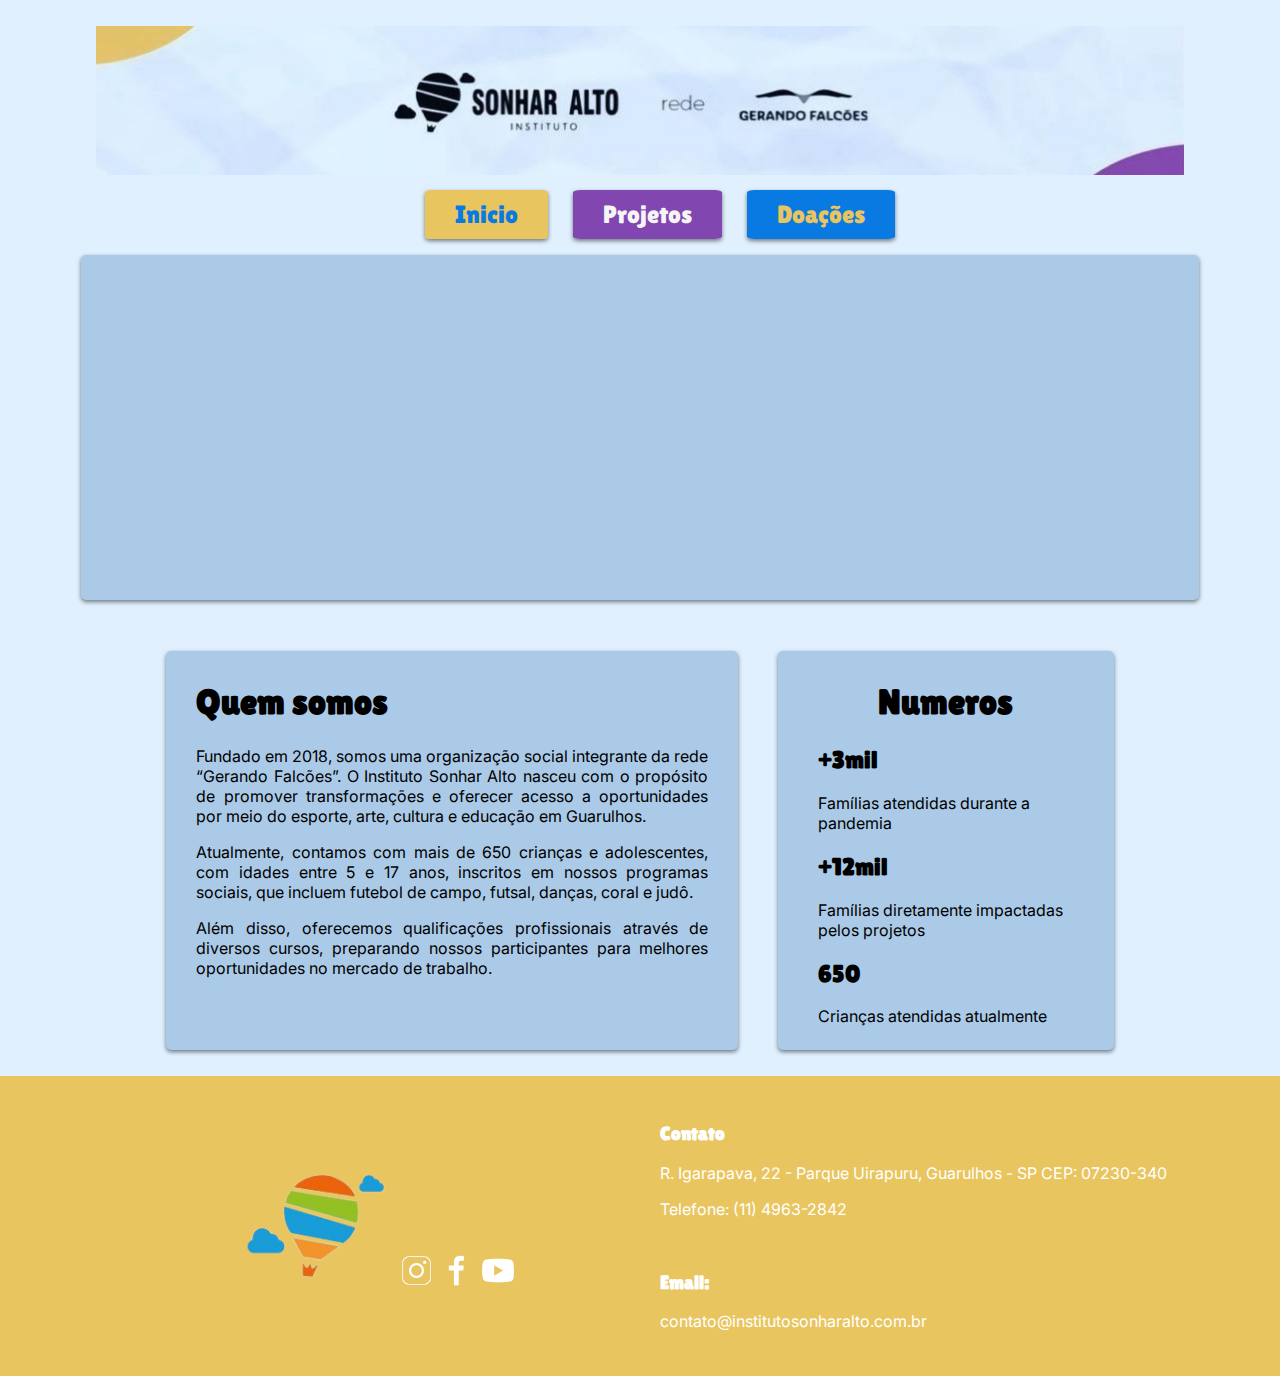
<file: index.html>
<!DOCTYPE html>
<html lang="en">
<head>
    <meta charset="UTF-8">
    <meta name="viewport" content="width=device-width, initial-scale=1.0">
    <link rel="stylesheet" href="css/estilo.css">
    <link rel="shortcut icon" href="img/logo.png" type="image/x-icon">
    <title>Inicio</title>
</head>
<body>
    <header>
        <img src="img/cabecalho.jpeg" alt="">
    </header>
    <nav>
        <ul>
            <li><a href="index.html" style=" background-color: #E9C55F; color: #097AE1;">Inicio</a></li>
            <li><a href="projetos.html" style=" background-color: #8246B0; color: #f5f5f5;">Projetos</a></li>
            <li><a href="doacoes.html" style=" background-color: #097AE1; color: #E9C55F;">Doações</a></li>
        </ul>
    </nav>
    <div class="banner">
        <main >
            <iframe width="560" height="315" src="https://www.youtube.com/embed/hU35dFiYZEs?si=huMet8N6ZSvmtMj4" title="YouTube video player" frameborder="0" allow="accelerometer; autoplay; clipboard-write; encrypted-media; gyroscope; picture-in-picture; web-share" referrerpolicy="strict-origin-when-cross-origin" allowfullscreen style="display: block; margin: 0 auto;"></iframe>
        </main>
        <div id="principal">
            <article class="inicio">
                <h1>Quem somos</h1>
                <p>Fundado em 2018, somos uma organização social integrante da rede “Gerando Falcões”. O Instituto Sonhar Alto nasceu com o propósito de promover transformações e oferecer acesso a oportunidades por meio do esporte, arte, cultura e educação em Guarulhos.</p>
                <p>Atualmente, contamos com mais de 650 crianças e adolescentes, com idades entre 5 e 17 anos, inscritos em nossos programas sociais, que incluem futebol de campo, futsal, danças, coral e judô.</p>
                <p>Além disso, oferecemos qualificações profissionais através de diversos cursos, preparando nossos participantes para melhores oportunidades no mercado de trabalho.</p>
            </article>
            <aside class="menu-lateral">
                <h1 style="text-align: center;">Numeros</h1>

                <h2>+3mil</h2>
                <p>Famílias atendidas durante a pandemia</p>

                <h2>+12mil</h2>
                <p>Famílias diretamente impactadas pelos projetos</p>

                <h2>650</h2>
                <p>Crianças atendidas atualmente</p>
            </aside>
        </div>
    </div>
    <footer>
        <div class="rodape">
            <div style="width: 24%; margin-left: 10%; ">
                <img src="img/logo.png" alt="" style="width: 50%;">
                <a href="https://www.instagram.com/institutosonharalto/"><img src="img/insta.png" alt="" style="width: 12%;"></a>
                <a href="https://www.facebook.com/institutosonharalto"><img src="img/face.png" alt="" style="width: 12%;"></a>
                <a href="https://www.youtube.com/channel/UCMvV04lHzR9FSdB4u28GfYw"><img src="img/youtube.png" alt="" style="width: 12%;"></a>               
            </div>
            <div>
                <h3>Contato</h3>
                <p>R. Igarapava, 22 - Parque Uirapuru, Guarulhos - SP CEP: 07230-340</p>
                <p>Telefone: (11) 4963-2842</p>
                <br>
                <h3>Email:</h3>
                <p>contato@institutosonharalto.com.br</p>
            </div>
        </div>
    </footer>
</body>
</html>
</file>
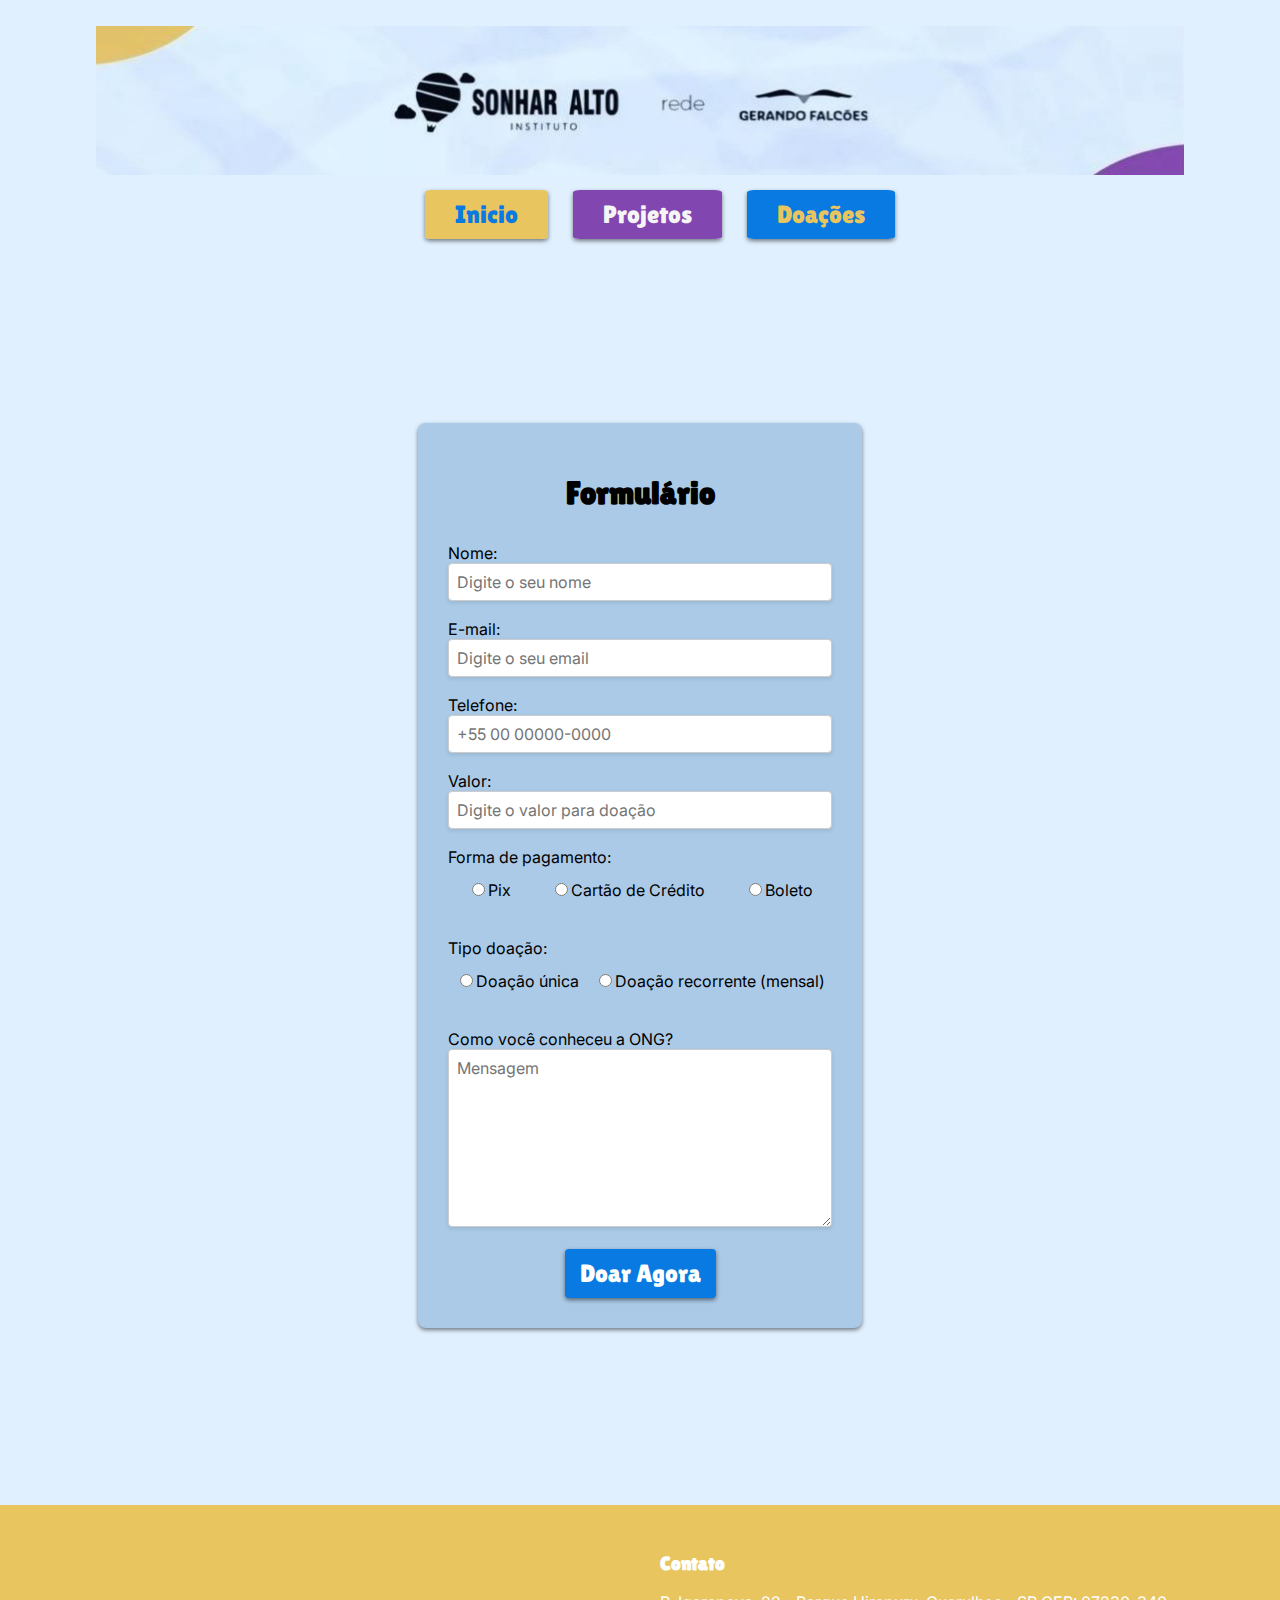
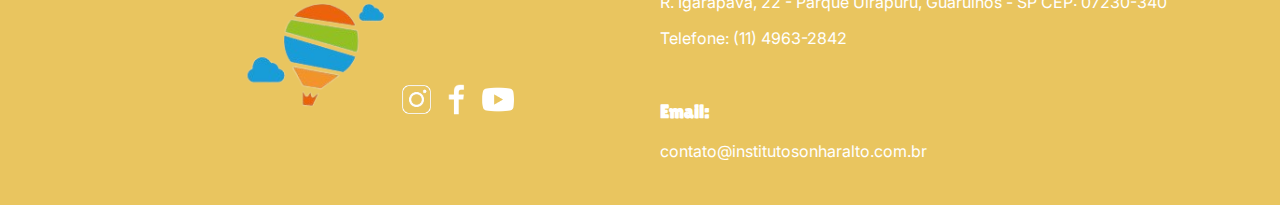
<file: doacoes.html>
<!DOCTYPE html>
<html lang="en">
<head>
    <meta charset="UTF-8">
    <meta name="viewport" content="width=device-width, initial-scale=1.0">
    <link rel="stylesheet" href="css/estilo.css">
    <link rel="shortcut icon" href="img/logo.png" type="image/x-icon">
    <title>Doações</title>
    <style>
        .aleta-doacao {
            display: none;
            padding: 15px;
            border: 1px solid green;
            background-color: #ccffcc;
            color: green;
            font-size: 18px;
            text-align: center;
            border-radius: 5px;
            position: fixed;
            top: 50%;
            left: 50%;
            transform: translate(-50%, -50%);
            z-index: 9999;
            box-shadow: 0px 4px 8px rgba(0, 0, 0, 0.2);
        }

        .fundo {
            display: none;
            position: fixed;
            top: 0;
            left: 0;
            width: 100%;
            height: 100%;
            background: rgba(0, 0, 0, 0.5);
            z-index: 9998;
        }

        /* Estilo para borda vermelha */
        .input-erro{
            border: 2px solid red;
          
        }
        span {
            color: red;
        }
    </style>
</head>
<body>
    <header>
        <img src="img/cabecalho.jpeg" alt="">
    </header>
    <nav>
        <ul>
            <li><a href="index.html" style="background-color: #E9C55F; color: #097AE1;">Inicio</a></li>
            <li><a href="projetos.html" style="background-color: #8246B0; color: #f5f5f5;">Projetos</a></li>
            <li><a href="doacoes.html" style="background-color: #097AE1; color: #E9C55F;">Doações</a></li>
        </ul>
    </nav>

    <div class="container">
        <form id="doacaoFormulario" name="form" action="" method="post">
            <h1>Formulário</h1>
            <label for="name">Nome:</label><br>
            <input type="text" id="name" name="name" required placeholder="Digite o seu nome">
            <span id="erroNome"></span>
            <br><br>

            <label for="email">E-mail:</label><br>
            <input type="email" id="email" name="email" required placeholder="Digite o seu email">
            <span id="erroEmail"></span>
            <br><br>

            <label for="fone">Telefone:</label><br>
            <input type="text" id="fone" name="fone" required placeholder="+55 00 00000-0000">
            <span id="erroTelefone"></span>
            <br><br>

            <label for="valor">Valor:</label><br>
            <input type="text" id="valor" name="valor" required placeholder="Digite o valor para doação">
            <span id="erroValor"></span>
            <br><br>

            <label for="pagamento">Forma de pagamento:</label><br>
            <div id="opcoes">
                <label>
                    <input type="radio" name="pagamento" value="pix" required>Pix
                </label>
                <label>
                    <input type="radio" name="pagamento" value="cartao">Cartão de Crédito
                </label>
                <label>
                    <input type="radio" name="pagamento" value="boleto">Boleto
                </label>
            </div>
            <span id="erroPagamento"></span>
            <br><br>

            <label for="tipo-doacao">Tipo doação:</label><br>
            <div id="opcoes">
                <label>
                    <input type="radio" name="tipo-doacao" value="unica" required>Doação única
                </label>
                <label>
                    <input type="radio" name="tipo-doacao" value="recorrente">Doação recorrente (mensal)
                </label>     
            </div>
            <span id="erroTipoDoacao"></span>
            <br><br>

            <label for="ONG">Como você conheceu a ONG?</label><br>
            <textarea name="ONG" id="ONG" rows="8" required placeholder="Mensagem"></textarea>
            <span id="erroONG"></span>
            <br><br>

            <button type="button" onclick="verificar()">Doar Agora</button>
        </form>
    </div>
    
    <div class="fundo" id="fundo"></div>

    <div class="aleta-doacao" id="mensagemSucesso">
        <h1>Instituto Sonhar Alto agradece!</h1>
        <p>Entraremos em contato via email para efetivação da doação.</p>
    </div>

    <footer>
        <div class="rodape">
            <div style="width: 24%; margin-left: 10%;">
                <img src="img/logo.png" alt="" style="width: 50%;">
                <a href="https://www.instagram.com/institutosonharalto/"><img src="img/insta.png" alt="" style="width: 12%;"></a>
                <a href="https://www.facebook.com/institutosonharalto"><img src="img/face.png" alt="" style="width: 12%;"></a>
                <a href="https://www.youtube.com/channel/UCMvV04lHzR9FSdB4u28GfYw"><img src="img/youtube.png" alt="" style="width: 12%;"></a>               
            </div>
            <div>
                <h3>Contato</h3>
                <p>R. Igarapava, 22 - Parque Uirapuru, Guarulhos - SP CEP: 07230-340</p>
                <p>Telefone: (11) 4963-2842</p>
                <br>
                <h3>Email:</h3>
                <p>contato@institutosonharalto.com.br</p>
            </div>
        </div>
    </footer>

    <script>
        function verificar() {
            limparErros();

            let enviar = true;

            const nome = document.getElementById("name").value;
            if (nome.length < 3) {
                enviar = false;
                document.querySelector("#erroNome").textContent = "Preencha o campo nome";
                document.getElementById("name").classList.add("input-erro");
            }

            const email = document.getElementById("email").value;
            if (email.indexOf("@") < 0 || email.indexOf("@") === email.length - 1) {
                enviar = false;
                document.querySelector("#erroEmail").textContent = "Preencha corretamente o campo E-mail";
                document.getElementById("email").classList.add("input-erro");
            }

            const telefone = document.getElementById("fone").value;
            const telefoneRegex = /^\+55 \d{2} \d{5}-\d{4}$/;
            if (!telefoneRegex.test(telefone)) {
                enviar = false;
                document.querySelector("#erroTelefone").textContent = "Preencha corretamente o campo Telefone";
                document.getElementById("fone").classList.add("input-erro");
            }

            const valor = document.getElementById("valor").value;
            if (isNaN(valor) || valor <= 0) {
                enviar = false;
                document.querySelector("#erroValor").textContent = "Digite um valor válido para doação";
                document.getElementById("valor").classList.add("input-erro");
            }

            const pagamento = document.querySelector('input[name="pagamento"]:checked');
            if (!pagamento) {
                enviar = false;
                document.querySelector("#erroPagamento").textContent = "Selecione uma forma de pagamento";
            }

            const tipoDoacao = document.querySelector('input[name="tipo-doacao"]:checked');
            if (!tipoDoacao) {
                enviar = false;
                document.querySelector("#erroTipoDoacao").textContent = "Selecione um tipo de doação";
            }

            const mensagemONG = document.getElementById("ONG").value;
            if (mensagemONG.length === 0) {
                enviar = false;
                document.querySelector("#erroONG").textContent = "Conte um pouco de como conheceu a ONG";
                document.getElementById("ONG").classList.add("input-erro");
            }

            if (enviar) {
                document.getElementById('mensagemSucesso').style.display = 'block';
                document.getElementById('fundo').style.display = 'block';
                setTimeout(function() {
                    document.getElementById('doacaoFormulario').submit();
                }, 6000);
            }
        }

        function limparErros() {
            document.querySelector("#erroNome").textContent = "";
            document.querySelector("#erroEmail").textContent = "";
            document.querySelector("#erroTelefone").textContent = "";
            document.querySelector("#erroValor").textContent = "";
            document.querySelector("#erroPagamento").textContent = "";
            document.querySelector("#erroTipoDoacao").textContent = "";
            document.querySelector("#erroONG").textContent = "";

            document.getElementById("name").classList.remove("input-erro");
            document.getElementById("email").classList.remove("input-erro");
            document.getElementById("fone").classList.remove("input-erro");
            document.getElementById("valor").classList.remove("input-erro");
            document.getElementById("ONG").classList.remove("input-erro");
        }
    </script>
</body>
</html>
</file>
<file: css/estilo.css>
@import url('https://fonts.googleapis.com/css2?family=Lilita+One&display=swap');
@import url('https://fonts.googleapis.com/css2?family=Inter:ital,opsz,wght@0,14..32,100..900;1,14..32,100..900&family=Lilita+One&display=swap');

body{
    background-color: #E0F0FF;
    margin: 0%;
}

/*Menu*/
li, h1, h2, h3, button, #mensagemSucesso{
    font-family: "Lilita One", sans-serif;
}
p, label, span{
    font-family: "Inter", sans-serif;
}

header img{
    width: 85%;
    display: block;
    margin: auto;
    margin: 2% auto;
}

ul{
    display: flex;
    flex-direction: row;
    list-style: none;
    align-items: center;
    justify-content: center;
    

}
li{
    padding: 0% 1%;
    font-size: 25px;
    cursor: pointer;
    
}

li a{
    text-decoration: none;
    padding: 10px 30px;
    border-radius: 5%;
    box-shadow: 0 2px 4px rgba(0, 0, 0, 0.5);
}


/*Pagina principal*/
.banner main{
    width: 85%;
    padding: 15px;
    background-color: #AACAE7;
    display: block;
    margin: 2% auto;
    border-radius: 5px;
    box-shadow: 0 2px 4px rgba(0, 0, 0, 0.5);
}
#principal{
    display: flex;
    flex-direction: row;
}
#principal  h1{
    font-size: 35px;
}

.inicio{
    width: 40%;
    padding: 8px 30px ;
    background-color: #AACAE7;
    display: block;
    margin: 2% auto;
    margin-left: 13%;
    border-radius: 5px;
    box-shadow: 0 2px 4px rgba(0, 0, 0, 0.5);
}
.inicio p{
    text-align: justify;
}

.menu-lateral{
    width: 20%;
    padding: 8px 40px ;
    background-color: #AACAE7;
    display: block;
    margin: 2% auto;
    margin-left: 1%;
    margin-right: 13%;
    border-radius: 5px;
    box-shadow: 0 2px 4px rgba(0, 0, 0, 0.5);
}


/*Projetos*/

.bloco{
    width: 68%;
    padding: 8px 30px ;
    background-color: #AACAE7;
    display: block;
    margin: 2% auto;
    margin-left: 13%;
    border-radius: 5px;
    box-shadow: 0 2px 4px rgba(0, 0, 0, 0.5);
}


.informacoes{
    display: flex;
    flex-direction: row;
    text-align: justify;
    
}


.informacoes img{
    width: 60%;
    margin: 2% 3% 2% 1%;
}
.informacoes h1{
    margin-top: 4%;
}


/*Doações*/
.container {
   display: flex;            
   justify-content: center;
   align-items: center;    
   height: 140vh;
}
  
form {
   background-color:  #AACAE7; 
   padding: 30px;         
   border-radius: 8px;   
   box-shadow: 0 2px 4px rgba(0, 0, 0, 0.5); 
   width: 30%;       
   
}
  
form h1{
   text-align: center;
   padding-bottom: 10px;
}


input{
   font-family: "Inter", sans-serif;
   font-size: 16px; 
   padding: 8px;
   border: 1px solid #ccc;
   border-radius: 4px; 
   box-sizing: border-box; 
}
input[type="text"],[type="email"], [type="number"]{
    width: 100%; 
    box-shadow: 0 2px 4px rgba(0, 0, 0, 0.1); 
 }

textarea{
    font-family: "Inter", sans-serif;
    font-size: 16px; 
    padding: 8px;
    border: 1px solid #ccc;
    border-radius: 4px; 
    width: 100%; 
    box-sizing: border-box; 
    box-shadow: 0 2px 4px rgba(0, 0, 0, 0.1); 
 }
  
#opcoes{
   margin-top: 13px;
   display: flex;
   justify-content: space-around;
}
button {
    font-size: 25px; 
    padding: 10px 15px; 
    border: none; 
    border-radius: 4px; 
    background-color: #097AE1;
    color: #fff; 
    cursor: pointer; 
    display: block;
    margin: auto;
    box-shadow: 0 2px 4px rgba(0, 0, 0, 0.5); 
  }
  
button:hover {
    background-color: #0056b3; 
  }

/*Rodapé*/
footer{
    width: 100%;
    height: 300px;
    background-color: #E9C55F;
    color: #ffffff;
    display: flex;
    align-items: center;
}

.rodape{
    display: flex;
    flex-direction: row;
    justify-content: space-evenly;
    align-items: center;
}
</file>
